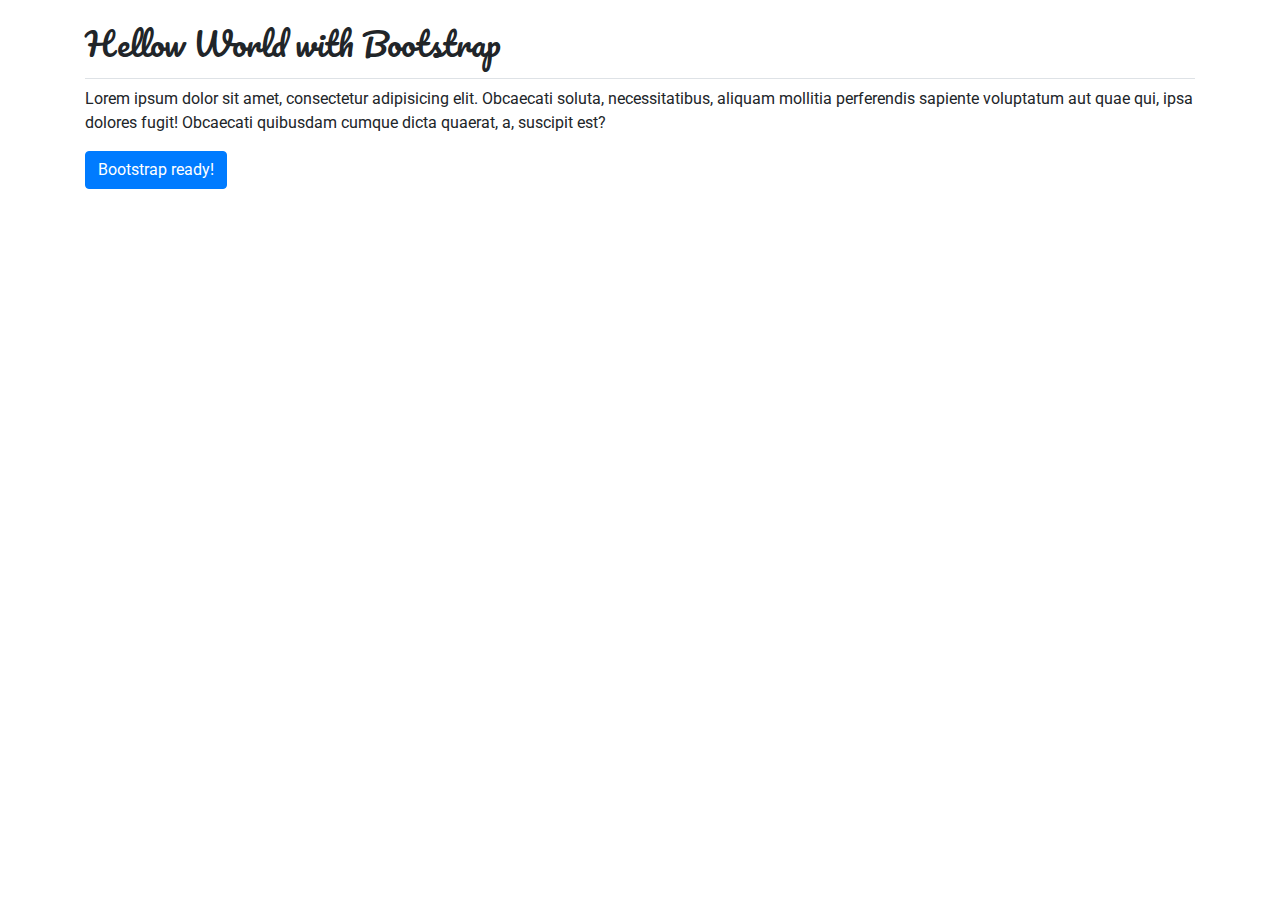
<file: src/main/webapp/boostrap-cdn.html>
<!DOCTYPE html>
<html>
<head>

    <title>Bootstrap</title>
    <meta charset="ISO-8859-1">
	
	<!--  Responsive meta tag  -->
    <meta name="viewport" content="width=device-width, initial-scale=1, shrink-to-fit=no">

    <!-- Google Fonts -->
    <link rel="stylesheet" href="https://fonts.googleapis.com/css?family=Pacifico|Roboto">

    <!-- Fonts Awesome -->
    <link rel="stylesheet" href="https://use.fontawesome.com/releases/v5.3.1/css/all.css" integrity="sha384-mzrmE5qonljUremFsqc01SB46JvROS7bZs3IO2EmfFsd15uHvIt+Y8vEf7N7fWAU" crossorigin="anonymous">
    
    <!-- Bootstrap CSS -->
    <link rel="stylesheet" href="https://stackpath.bootstrapcdn.com/bootstrap/4.3.1/css/bootstrap.min.css" integrity="sha384-ggOyR0iXCbMQv3Xipma34MD+dH/1fQ784/j6cY/iJTQUOhcWr7x9JvoRxT2MZw1T" crossorigin="anonymous">
    

    
    <!-- Custom CSS -->
    <link rel="stylesheet" href="css/style.css">
</head>
<body>
    
    <div class="container">
       <div class="page-header pb-2 mt-4 mb-2 border-bottom">
           <h2>Hellow World with Bootstrap</h2>
       </div>
       <p>Lorem ipsum dolor sit amet, consectetur adipisicing elit. Obcaecati soluta, necessitatibus, aliquam mollitia perferendis sapiente voluptatum aut quae qui, ipsa dolores fugit! Obcaecati quibusdam cumque dicta quaerat, a, suscipit est?</p>
       <button class="btn btn-primary">
       		<i class="fa fa-rocket"></i> Bootstrap ready!
       </button>
    </div>
    
    <!-- Optional JavaScript -->
    <!-- jQuery first, then Popper.js, then Bootstrap JS -->
    <script src="https://code.jquery.com/jquery-3.3.1.slim.min.js" integrity="sha384-q8i/X+965DzO0rT7abK41JStQIAqVgRVzpbzo5smXKp4YfRvH+8abtTE1Pi6jizo" crossorigin="anonymous"></script>
    <script src="https://cdnjs.cloudflare.com/ajax/libs/popper.js/1.14.7/umd/popper.min.js" integrity="sha384-UO2eT0CpHqdSJQ6hJty5KVphtPhzWj9WO1clHTMGa3JDZwrnQq4sF86dIHNDz0W1" crossorigin="anonymous"></script>
    <script src="https://stackpath.bootstrapcdn.com/bootstrap/4.3.1/js/bootstrap.min.js" integrity="sha384-JjSmVgyd0p3pXB1rRibZUAYoIIy6OrQ6VrjIEaFf/nJGzIxFDsf4x0xIM+B07jRM" crossorigin="anonymous"></script>

    
</body>
</html>
</file>
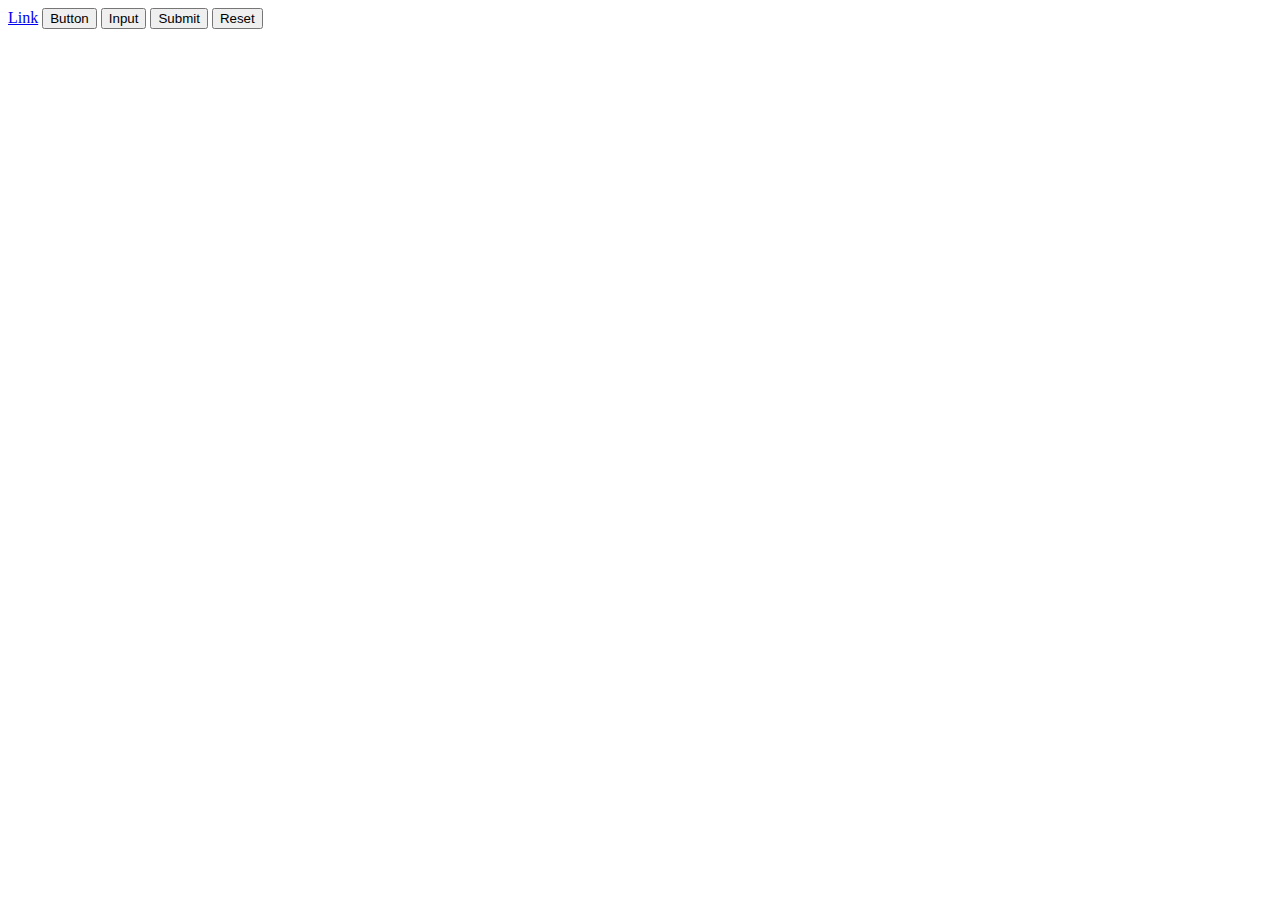
<file: src/main/webapp/html/buttons.html>
<!DOCTYPE html>
<html lang="en">
  <head>
    <!-- Required meta tags -->
    <meta charset="utf-8">
    <meta name="viewport" content="width=device-width, initial-scale=1">

    <!-- Bootstrap CSS -->
    <link href="https://cdn.jsdelivr.net/npm/bootstrap@5.0.2/dist/css/bootstrap.min.css" rel="stylesheet" integrity="sha384-EVSTQN3/azprG1Anm3QDgpJLIm9Nao0Yz1ztcQTwFspd3yD65VohhpuuCOmLASjC" crossorigin="anonymous">

    <title>Hello, world!</title>
  </head>
  <body>

	<div class="container">
		<a class="btn btn-primary" href="#" role="button">Link</a>
		<button class="btn btn-primary" type="submit">Button</button>
		<input class="btn btn-primary"  type="button" value="Input"> 
		<input class="btn btn-success"  type="submit" value="Submit"> 
		<input class="btn btn-secondary"  type="reset" value="Reset">

	</div>

	<!-- Option 1: Bootstrap Bundle with Popper -->
    <script src="https://cdn.jsdelivr.net/npm/bootstrap@5.0.2/dist/js/bootstrap.bundle.min.js" integrity="sha384-MrcW6ZMFYlzcLA8Nl+NtUVF0sA7MsXsP1UyJoMp4YLEuNSfAP+JcXn/tWtIaxVXM" crossorigin="anonymous"></script>

   </body>
</html>
</file>
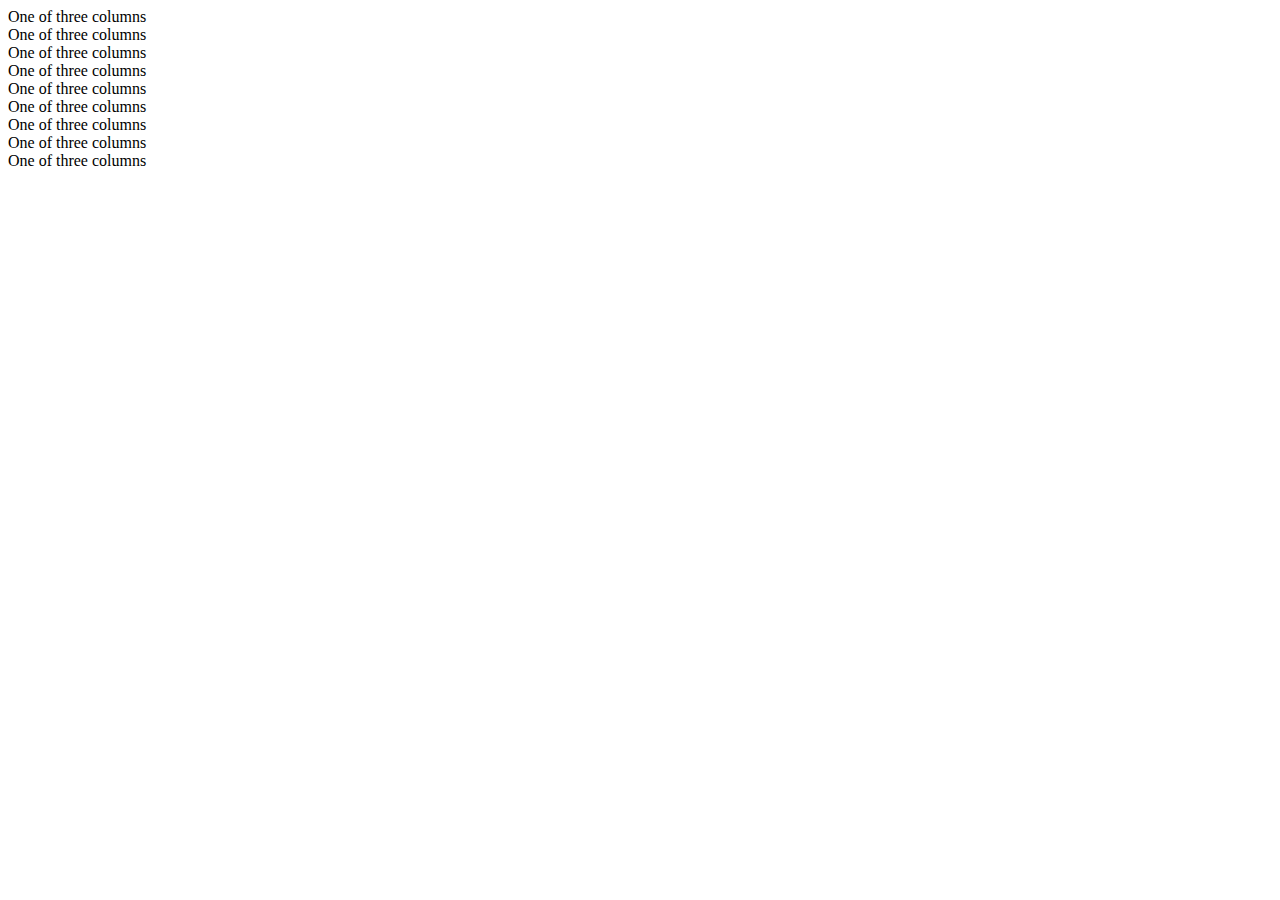
<file: src/main/webapp/html/columns.html>
<!DOCTYPE html>
<html>
<head>
<meta charset="UTF-8">
<title>Insert title here</title>
    <!-- Bootstrap CSS -->
    <link href="https://cdn.jsdelivr.net/npm/bootstrap@5.0.2/dist/css/bootstrap.min.css" rel="stylesheet" integrity="sha384-EVSTQN3/azprG1Anm3QDgpJLIm9Nao0Yz1ztcQTwFspd3yD65VohhpuuCOmLASjC" crossorigin="anonymous">

</head>
<body>

	<div class="container">
		<div class="row align-items-start">
			<div class="col">One of three columns</div>
			<div class="col">One of three columns</div>
			<div class="col">One of three columns</div>
		</div>
		<div class="row align-items-center">
			<div class="col">One of three columns</div>
			<div class="col">One of three columns</div>
			<div class="col">One of three columns</div>
		</div>
		<div class="row align-items-end">
			<div class="col">One of three columns</div>
			<div class="col">One of three columns</div>
			<div class="col">One of three columns</div>
		</div>

	</div>
	
	<!-- Option 1: Bootstrap Bundle with Popper -->
    <script src="https://cdn.jsdelivr.net/npm/bootstrap@5.0.2/dist/js/bootstrap.bundle.min.js" integrity="sha384-MrcW6ZMFYlzcLA8Nl+NtUVF0sA7MsXsP1UyJoMp4YLEuNSfAP+JcXn/tWtIaxVXM" crossorigin="anonymous"></script>
	
</body>
</html>
</file>
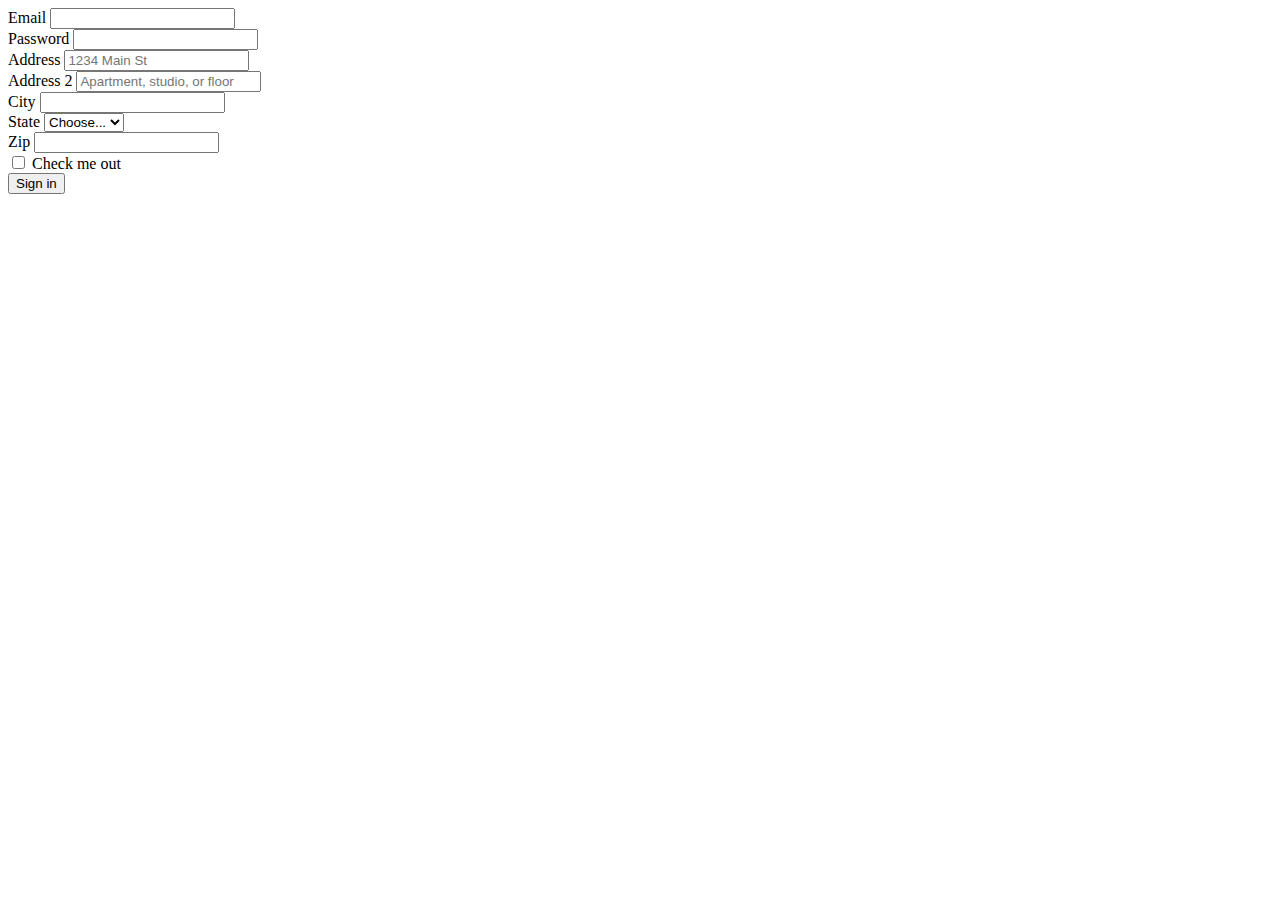
<file: src/main/webapp/html/form.html>
<!DOCTYPE html>
<html>
<head>
<meta charset="UTF-8">
<title>Insert title here</title>
<!-- Bootstrap CSS -->
<link
	href="https://cdn.jsdelivr.net/npm/bootstrap@5.0.2/dist/css/bootstrap.min.css"
	rel="stylesheet"
	integrity="sha384-EVSTQN3/azprG1Anm3QDgpJLIm9Nao0Yz1ztcQTwFspd3yD65VohhpuuCOmLASjC"
	crossorigin="anonymous">

</head>
<body>

	<div class="container">
	
		<div class="row">
		
			<div class="col-md-12">
			
				<div class="well well-sm">
				
					<form class="row g-3">
						<div class="col-md-6">
							<label for="inputEmail4" class="form-label">Email</label> <input
								type="email" class="form-control" id="inputEmail4">
						</div>
						<div class="col-md-6">
							<label for="inputPassword4" class="form-label">Password</label> <input
								type="password" class="form-control" id="inputPassword4">
						</div>
						<div class="col-12">
							<label for="inputAddress" class="form-label">Address</label> <input
								type="text" class="form-control" id="inputAddress"
								placeholder="1234 Main St">
						</div>
						<div class="col-12">
							<label for="inputAddress2" class="form-label">Address 2</label> <input
								type="text" class="form-control" id="inputAddress2"
								placeholder="Apartment, studio, or floor">
						</div>
						<div class="col-md-6">
							<label for="inputCity" class="form-label">City</label> <input
								type="text" class="form-control" id="inputCity">
						</div>
						<div class="col-md-4">
							<label for="inputState" class="form-label">State</label> <select
								id="inputState" class="form-select">
								<option selected>Choose...</option>
								<option>...</option>
							</select>
						</div>
						<div class="col-md-2">
							<label for="inputZip" class="form-label">Zip</label> <input
								type="text" class="form-control" id="inputZip">
						</div>
						<div class="col-12">
							<div class="form-check">
								<input class="form-check-input" type="checkbox" id="gridCheck">
								<label class="form-check-label" for="gridCheck"> Check
									me out </label>
							</div>
						</div>
						<div class="col-12">
							<button type="submit" class="btn btn-primary">Sign in</button>
						</div>
					</form>

				</div>
			</div>
		</div>
	</div>

	<!-- Option 1: Bootstrap Bundle with Popper -->
	<script
		src="https://cdn.jsdelivr.net/npm/bootstrap@5.0.2/dist/js/bootstrap.bundle.min.js"
		integrity="sha384-MrcW6ZMFYlzcLA8Nl+NtUVF0sA7MsXsP1UyJoMp4YLEuNSfAP+JcXn/tWtIaxVXM"
		crossorigin="anonymous"></script>

</body>
</html>
</file>
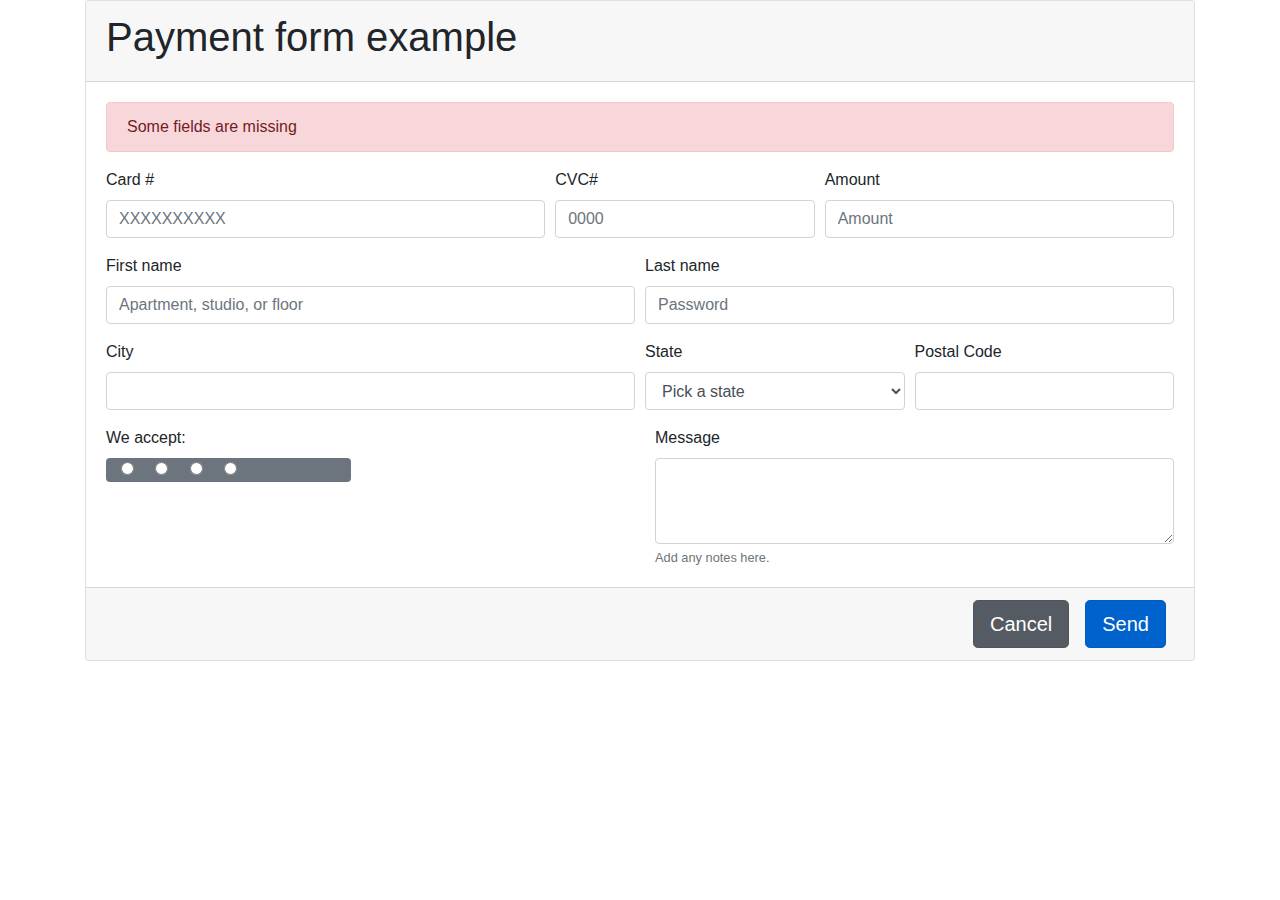
<file: src/main/webapp/html/form2.html>
<!DOCTYPE html>
<html lang="es">

<head>
    <meta charset="UTF-8">
    <meta name="viewport" content="width=device-width, initial-scale=1.0">
    <link rel="stylesheet" href="https://pro.fontawesome.com/releases/v5.10.0/css/all.css"
        integrity="sha384-AYmEC3Yw5cVb3ZcuHtOA93w35dYTsvhLPVnYs9eStHfGJvOvKxVfELGroGkvsg+p" crossorigin="anonymous" />



    <link rel="stylesheet" href="https://maxcdn.bootstrapcdn.com/bootstrap/4.0.0/css/bootstrap.min.css"
        integrity="sha384-Gn5384xqQ1aoWXA+058RXPxPg6fy4IWvTNh0E263XmFcJlSAwiGgFAW/dAiS6JXm" crossorigin="anonymous">
    <title>Document</title>
</head>

<body>

    <div class="container">
    
        <div class="card">
        
            <div class="card-header justify-content-">
                <h1>Payment form example</h1>
            </div>
            
            <div class="card-body">

                <div class="alert alert-danger" role="alert">
                    Some fields are missing
                </div>

                <!-- EMPIEZA EL FORMULARIO -->
                <form>
                    <div class="form-row">
                        <!-- PRIMER FILA -->
                        <div class="form-group col-md-5">
                            <label for="inputEmail4">Card #</label>
                            <input type="email" class="form-control" id="inputEmail4" placeholder="XXXXXXXXXX">
                        </div>
                        <div class="form-group col-md-3">
                            <label for="inputPassword4">CVC#</label>
                            <input type="password" class="form-control" id="inputPassword4" placeholder="0000">
                        </div>
                        <div class="form-group col-md-4">
                            <label for="inputPassword4">Amount</label>
                            <input type="password" class="form-control" id="inputPassword4" placeholder="Amount">
                        </div>
                    </div>

                    <!-- SEGUNDA FILA -->
                    <div class="form-row">
                        <div class="form-group col">
                            <label for="inputFistname">First name</label>
                            <input type="text" class="form-control" id="inputFistname"
                                placeholder="Apartment, studio, or floor">
                        </div>
                        <div class="form-group col">
                            <label for="inputLastName">Last name</label>
                            <input type="text" class="form-control" id="inputLastName" placeholder="Password">
                        </div>
                    </div>

                    <!-- TERCERA FILA -->
                    <div class="form-row">
                        <div class="form-group col-md-6">
                            <label for="inputCity">City</label>
                            <input type="text" class="form-control" id="inputCity">
                        </div>
                        <div class="form-group col-md-3">
                            <label for="inputState">State</label>
                            <select id="inputState" class="form-control">
                                <option selected>Pick a state</option>
                                <option>...</option>
                            </select>
                        </div>
                        <div class="form-group col-md-3">
                            <label for="inputZip">Postal Code</label>
                            <input type="text" class="form-control" id="inputZip">
                        </div>
                    </div>

                    <!-- CUARTA FILA -->
                    <!-- Checkbox -->
                    <div class="row">
                        <div class="col-3">
                            <label>We accept:</label><br>


                            <div class="col bg-secondary rounded">


                                <div class="form-check form-check-inline">
                                    <input class="form-check-input " type="radio" name="inlineRadioOptions"
                                        id="inlineRadio1" value="option1">
                                    <label class="form-check-label" for="inlineRadio1"> <i
                                            class="fab fa-cc-mastercard"></i></label>
                                </div>
                                <div class="form-check form-check-inline">
                                    <input class="form-check-input" type="radio" name="inlineRadioOptions"
                                        id="inlineRadio2" value="option2">
                                    <label class="form-check-label" for="inlineRadio2"><i
                                            class="fab fa-cc-visa"></i></label>
                                </div>
                                <div class="form-check form-check-inline">
                                    <input class="form-check-input" type="radio" name="inlineRadioOptions"
                                        id="inlineRadio3" value="option3">
                                    <label class="form-check-label" for="inlineRadio3"><i
                                            class="fab fa-cc-diners-club"></i> </label>
                                </div>
                                <div class="form-check form-check-inline">
                                    <input class="form-check-input" type="radio" name="inlineRadioOptions"
                                        id="inlineRadio4" value="option3">
                                    <label class="form-check-label" for="inlineRadio4"><i class="fab fa-cc-amex"></i>
                                    </label>
                                </div>
                            </div>
                        </div>

                        <div class="col-3"></div>

                        <!-- TEXTAREA -->
                        <div class="col-6">
                            <label for="exampleFormControlTextarea1">Message</label>
                            <textarea class="form-control" id="exampleFormControlTextarea1" rows="3"></textarea>
                            <small id="emailHelp" class="form-text text-muted">Add any notes here.</small>
                        </div>
                    </div>
                </form>

            </div>
            <div class="card-footer text-muted d-flex justify-content-end">
                <a href="#" class="btn btn-secondary btn-lg active mx-2" role="button" aria-pressed="true">Cancel</a>
                <a href="#" class="btn btn-primary btn-lg active mx-2" role="button" aria-pressed="true">Send</a>
            </div>
        </div>

    </div>


    <script src="https://code.jquery.com/jquery-3.2.1.slim.min.js"
        integrity="sha384-KJ3o2DKtIkvYIK3UENzmM7KCkRr/rE9/Qpg6aAZGJwFDMVNA/GpGFF93hXpG5KkN"
        crossorigin="anonymous"></script>
    <script src="https://cdnjs.cloudflare.com/ajax/libs/popper.js/1.12.9/umd/popper.min.js"
        integrity="sha384-ApNbgh9B+Y1QKtv3Rn7W3mgPxhU9K/ScQsAP7hUibX39j7fakFPskvXusvfa0b4Q"
        crossorigin="anonymous"></script>
    <script src="https://maxcdn.bootstrapcdn.com/bootstrap/4.0.0/js/bootstrap.min.js"
        integrity="sha384-JZR6Spejh4U02d8jOt6vLEHfe/JQGiRRSQQxSfFWpi1MquVdAyjUar5+76PVCmYl"
        crossorigin="anonymous"></script>
</body>

</html>
</file>
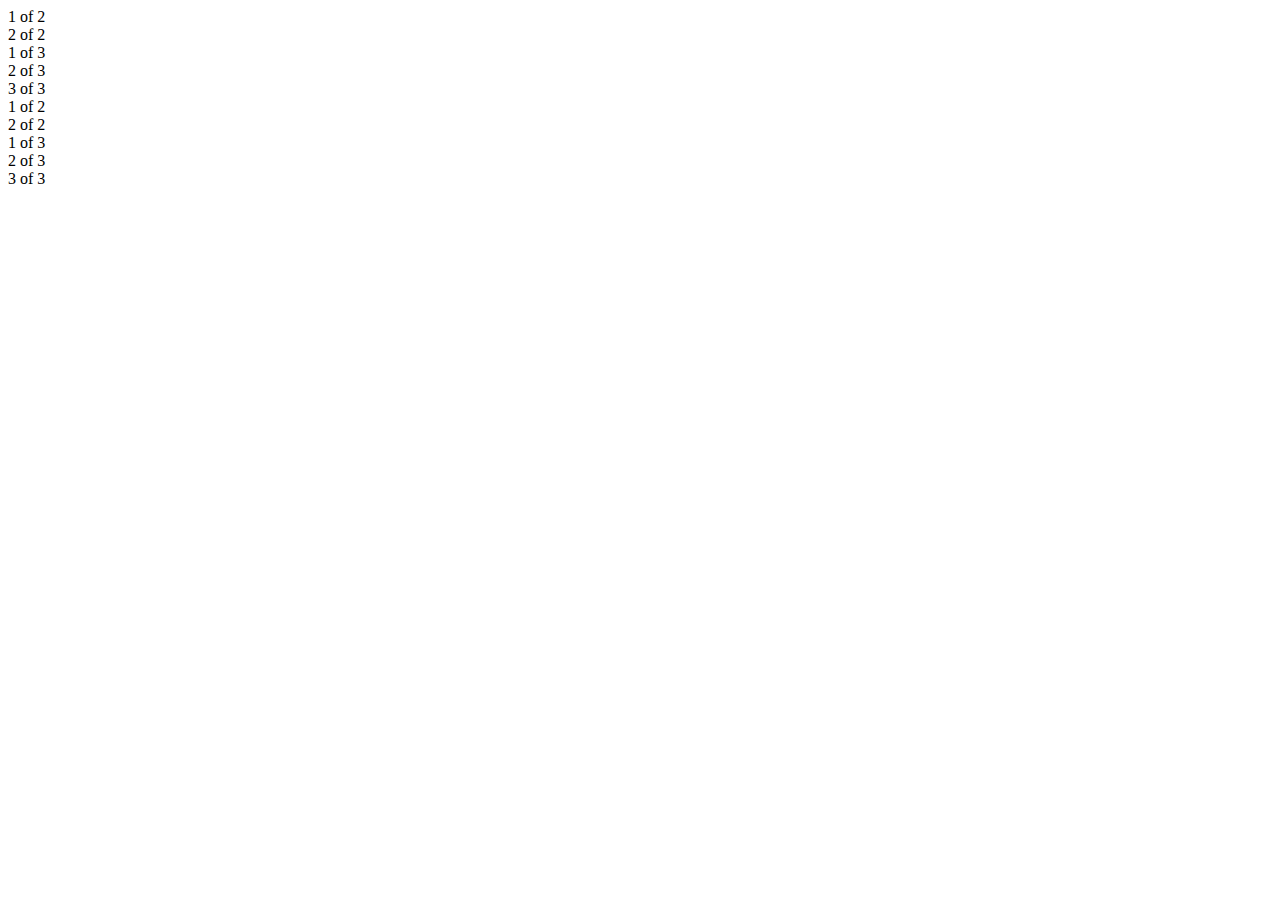
<file: src/main/webapp/html/grid.html>
<!DOCTYPE html>
<html>
<head>
<meta charset="UTF-8">
<title>Insert title here</title>
<!-- Bootstrap CSS -->
<link
	href="https://cdn.jsdelivr.net/npm/bootstrap@5.0.2/dist/css/bootstrap.min.css"
	rel="stylesheet"
	integrity="sha384-EVSTQN3/azprG1Anm3QDgpJLIm9Nao0Yz1ztcQTwFspd3yD65VohhpuuCOmLASjC"
	crossorigin="anonymous">

</head>
<body>
	<div class="container">
		<div class="row">
			<div class="col">1 of 2</div>
			<div class="col">2 of 2</div>
		</div>
		<div class="row">
			<div class="col">1 of 3</div>
			<div class="col">2 of 3</div>
			<div class="col">3 of 3</div>
		</div>
	</div>


	<div class="container">
		<div class="row">
			<div class="col">1 of 2</div>
			<div class="col">2 of 2</div>
		</div>
		<div class="row">
			<div class="col">1 of 3</div>
			<div class="col">2 of 3</div>
			<div class="col">3 of 3</div>
		</div>
	</div>


	<!-- Option 1: Bootstrap Bundle with Popper -->
	<script
		src="https://cdn.jsdelivr.net/npm/bootstrap@5.0.2/dist/js/bootstrap.bundle.min.js"
		integrity="sha384-MrcW6ZMFYlzcLA8Nl+NtUVF0sA7MsXsP1UyJoMp4YLEuNSfAP+JcXn/tWtIaxVXM"
		crossorigin="anonymous"></script>

</body>
</html>
</file>
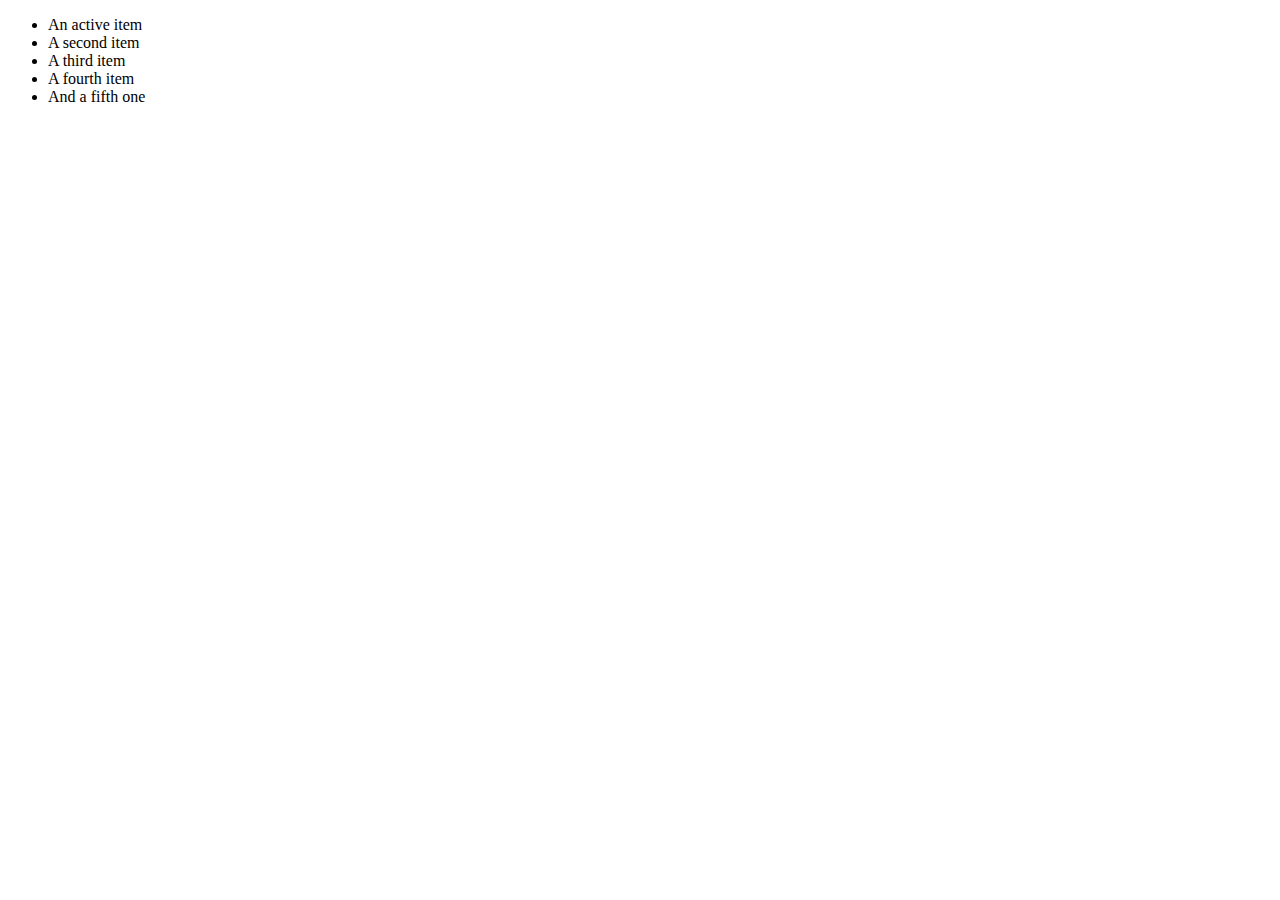
<file: src/main/webapp/html/list.html>
<!DOCTYPE html>
<html lang="en">
<head>
<!-- Required meta tags -->
<meta charset="utf-8">
<meta name="viewport" content="width=device-width, initial-scale=1">

<!-- Bootstrap CSS -->
<link
	href="https://cdn.jsdelivr.net/npm/bootstrap@5.0.2/dist/css/bootstrap.min.css"
	rel="stylesheet"
	integrity="sha384-EVSTQN3/azprG1Anm3QDgpJLIm9Nao0Yz1ztcQTwFspd3yD65VohhpuuCOmLASjC"
	crossorigin="anonymous">

<title>Hello, world!</title>
</head>
<body>
	<div class="container">
		<ul class="list-group">
			<li class="list-group-item active" aria-current="true">An active
				item</li>
			<li class="list-group-item">A second item</li>
			<li class="list-group-item">A third item</li>
			<li class="list-group-item">A fourth item</li>
			<li class="list-group-item">And a fifth one</li>
		</ul>
	</div>
	<!-- Option 1: Bootstrap Bundle with Popper -->
	<script
		src="https://cdn.jsdelivr.net/npm/bootstrap@5.0.2/dist/js/bootstrap.bundle.min.js"
		integrity="sha384-MrcW6ZMFYlzcLA8Nl+NtUVF0sA7MsXsP1UyJoMp4YLEuNSfAP+JcXn/tWtIaxVXM"
		crossorigin="anonymous"></script>


</body>
</html>
</file>
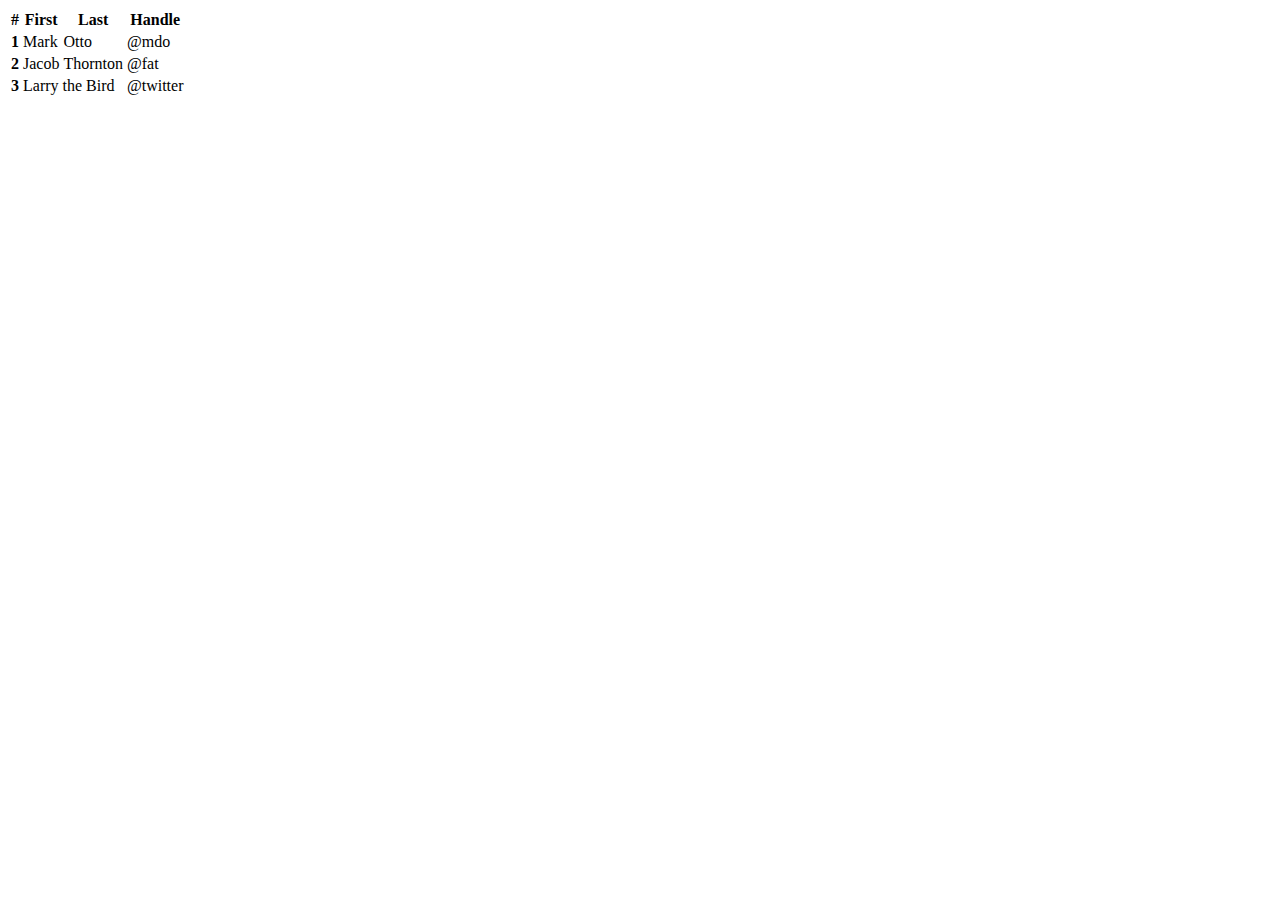
<file: src/main/webapp/html/tables.html>
<!DOCTYPE html>
<html>
<head>
<meta charset="UTF-8">
<title>Insert title here</title>
<!-- Bootstrap CSS -->
<link
	href="https://cdn.jsdelivr.net/npm/bootstrap@5.0.2/dist/css/bootstrap.min.css"
	rel="stylesheet"
	integrity="sha384-EVSTQN3/azprG1Anm3QDgpJLIm9Nao0Yz1ztcQTwFspd3yD65VohhpuuCOmLASjC"
	crossorigin="anonymous">

</head>
<body>

	<div class="container">

		<table class="table table-striped">
			<thead>
				<tr>
					<th scope="col">#</th>
					<th scope="col">First</th>
					<th scope="col">Last</th>
					<th scope="col">Handle</th>
				</tr>
			</thead>
			<tbody>
				<tr>
					<th scope="row">1</th>
					<td>Mark</td>
					<td>Otto</td>
					<td>@mdo</td>
				</tr>
				<tr>
					<th scope="row">2</th>
					<td>Jacob</td>
					<td>Thornton</td>
					<td>@fat</td>
				</tr>
				<tr>
					<th scope="row">3</th>
					<td colspan="2">Larry the Bird</td>
					<td>@twitter</td>
				</tr>
			</tbody>
		</table>

	</div>

	<!-- Option 1: Bootstrap Bundle with Popper -->
	<script
		src="https://cdn.jsdelivr.net/npm/bootstrap@5.0.2/dist/js/bootstrap.bundle.min.js"
		integrity="sha384-MrcW6ZMFYlzcLA8Nl+NtUVF0sA7MsXsP1UyJoMp4YLEuNSfAP+JcXn/tWtIaxVXM"
		crossorigin="anonymous"></script>

</body>
</html>
</file>
<file: src/main/webapp/css/style.css>
.page-header{
    font-family: 'Pacifico', cursive;
}

#detail-section {
    background-image: url(../img/cover-learning.jpg);
    background-size: cover;
    background-attachment: fixed;
    color: white;
}

#detail-section h1{
    font-family: 'Pacifico', arial;
}
</file>
